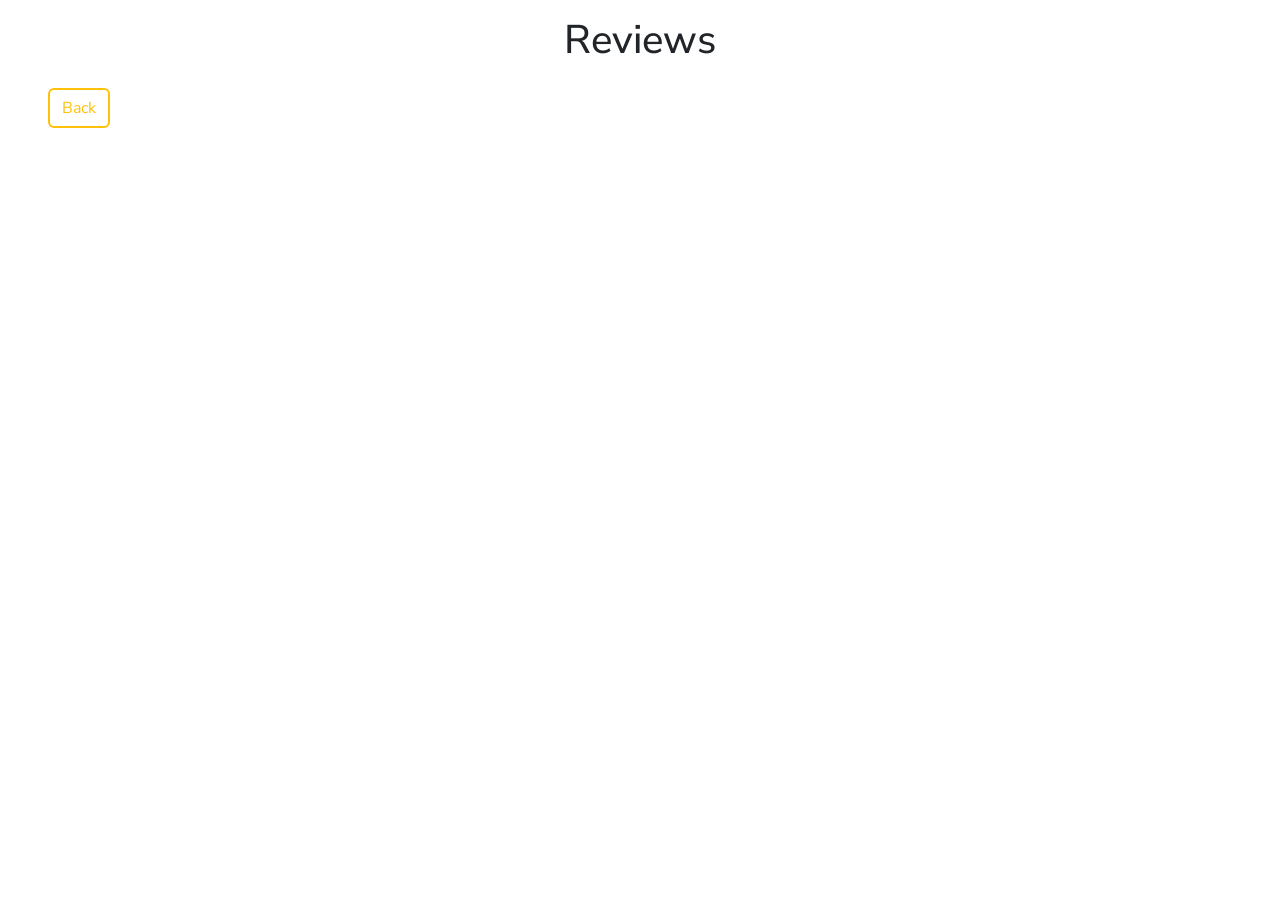
<file: reviews.html>
<!DOCTYPE html>
<html lang="en">
<head>
    <meta charset="UTF-8">
    <meta name="viewport" content="width=device-width, initial-scale=1.0">
    <link href="https://cdn.jsdelivr.net/npm/bootstrap@5.3.3/dist/css/bootstrap.min.css" rel="stylesheet" integrity="sha384-QWTKZyjpPEjISv5WaRU9OFeRpok6YctnYmDr5pNlyT2bRjXh0JMhjY6hW+ALEwIH" crossorigin="anonymous">
    <link rel="preconnect" href="https://fonts.gstatic.com" crossorigin>
<link href="https://fonts.googleapis.com/css2?family=Nunito+Sans:ital,opsz,wght@0,6..12,200..1000;1,6..12,200..1000&display=swap" rel="stylesheet">
    <title>Document</title>
</head>
<body style="font-family: Nunito Sans;">
    <h1 class="d-flex justify-content-center m-3" >Reviews</h1>
    <div class="mx-5 mt-4">
    <div id="reviews">
        
    </div>

    <a href="../index.html" class="text-decoration-none text-warning-emphasis" style="font-family: Nunito Sans;"><button class="btn btn-outline-warning border-2" type="button">Back</button></a>
    </div>
  <script type="module" src="reviews.js"></script>  
</body>
</html>
</file>
